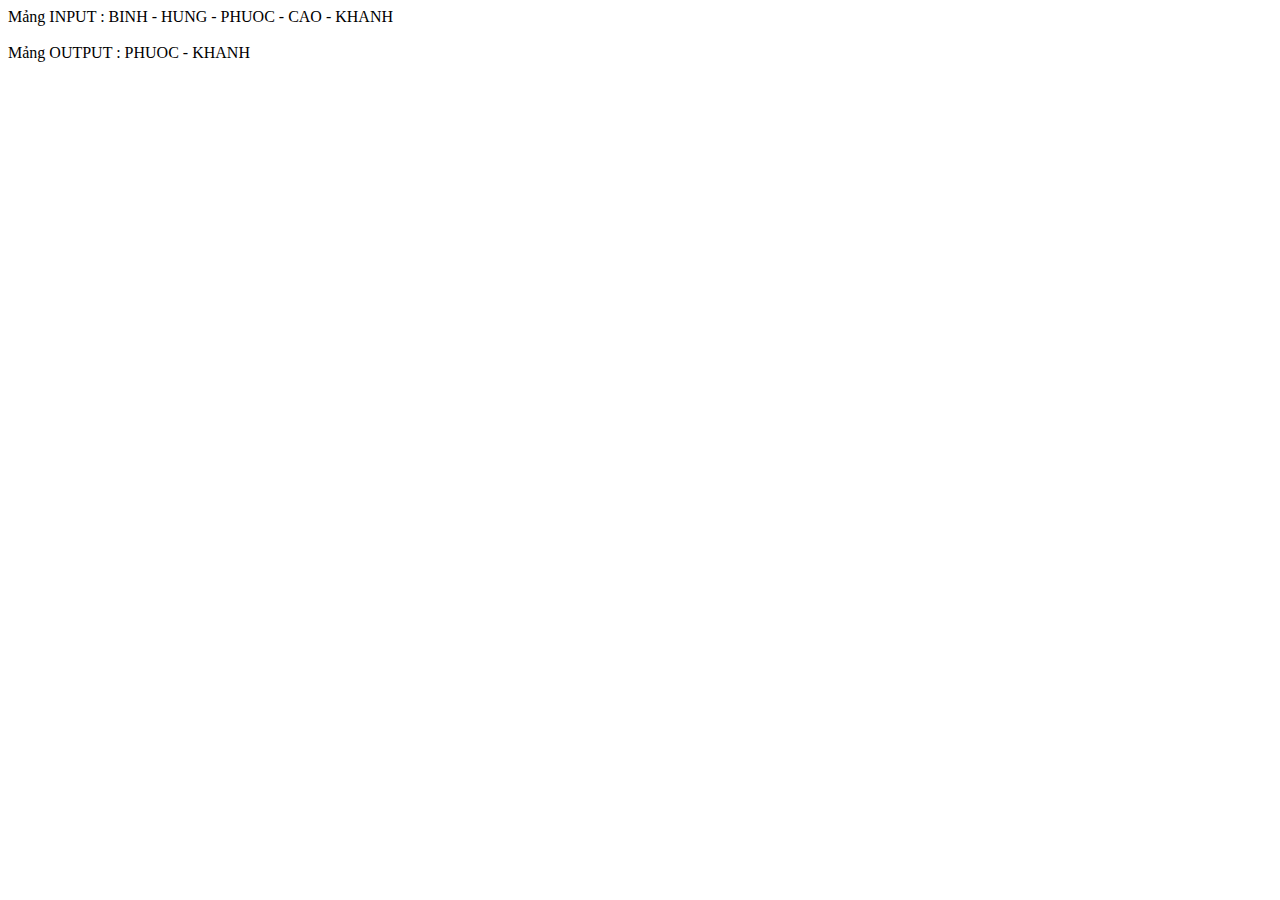
<file: Bai1-Max-String/index.html>
<!DOCTYPE html>
<html lang="en">

<head>
	<meta charset="UTF-8">
	<meta http-equiv="X-UA-Compatible" content="IE=edge">
	<meta name="viewport" content="width=device-width, initial-scale=1.0">
	<title>Bài test mindX</title>
</head>

<body>
	<script>
		const array = ["BINH", "HUNG", "PHUOC", "CAO", "KHANH"];

		function allLongestStrings(array) {
			let max = array[0].length;
			const maxArray = [];
			for (i = 0; i < array.length; i++) {
				if (array[i].length > max) {
					max = array[i].length;
				}
			}
			for (i = 0; i < array.length; i++) {
				if (array[i].length == max) {
					maxArray.push(array[i]);
				}
			}
			return maxArray;
		}

		document.write("Mảng INPUT : " + array.join(" - "));
		document.write("<br/><br/>");
		document.write("Mảng OUTPUT : " + allLongestStrings(array).join(" - "));
	</script>
</body>

</html>
</file>
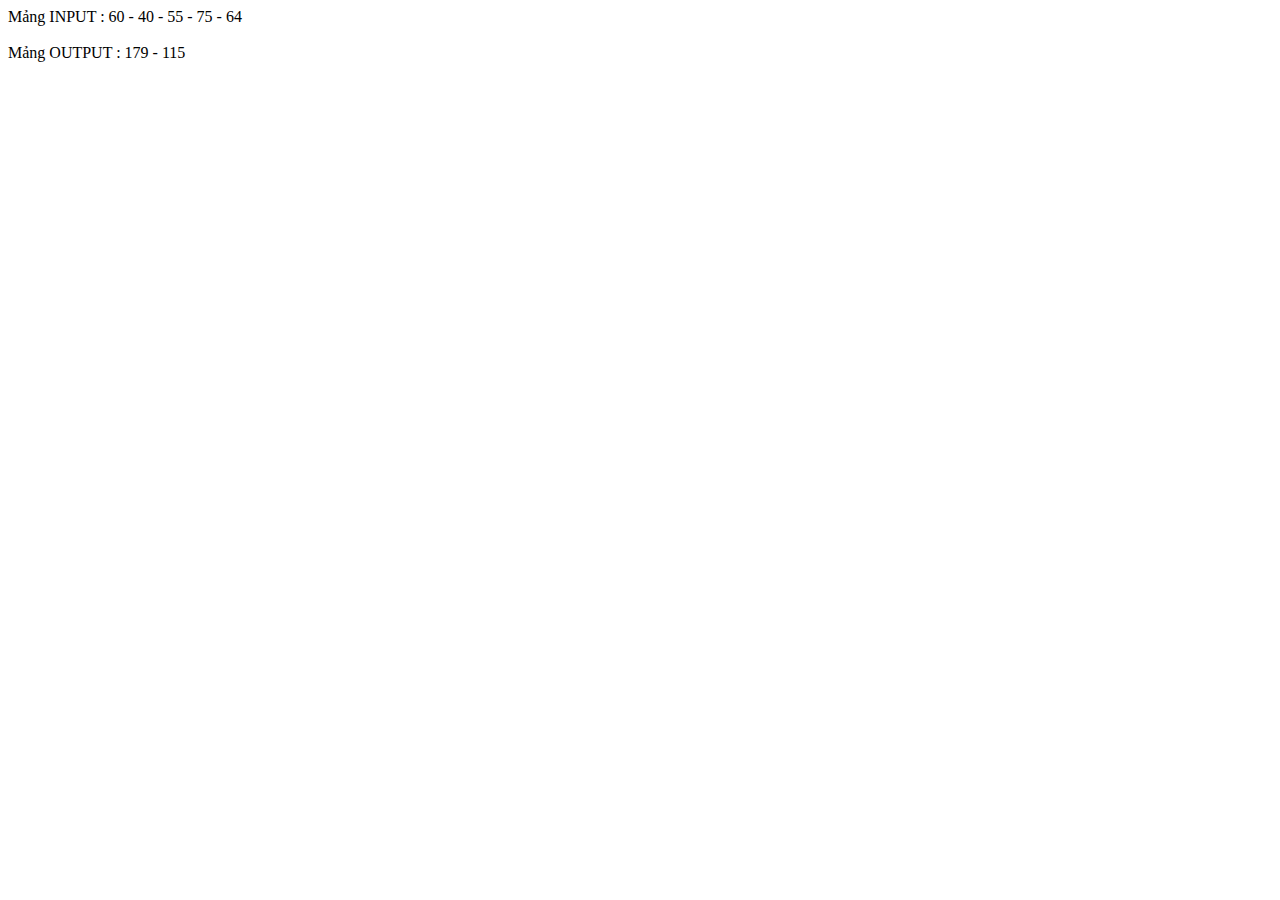
<file: Bai2-Sum-Weight/index.html>
<!DOCTYPE html>
<html lang="en">

<head>
    <meta charset="UTF-8">
    <meta http-equiv="X-UA-Compatible" content="IE=edge">
    <meta name="viewport" content="width=device-width, initial-scale=1.0">
    <title>Bài test mindX</title>
</head>

<body>
    <script>
        let weight = [60, 40, 55, 75, 64];

        function alternatingSums(weight) {
            let weight1 = 0;
            let weight2 = 0;
            for (let i = 0; i < weight.length; i++) {
                if (i % 2 == 0) {
                    weight1 += weight[i];
                } else {
                    weight2 += weight[i];
                }
            }
            let sum = [weight1, weight2];
            return sum;
        }

        document.write("Mảng INPUT : " + weight.join(" - "));
        document.write("<br/><br/>");
        document.write("Mảng OUTPUT : " + alternatingSums(weight).join(" - "));
    </script>
</body>

</html>
</file>
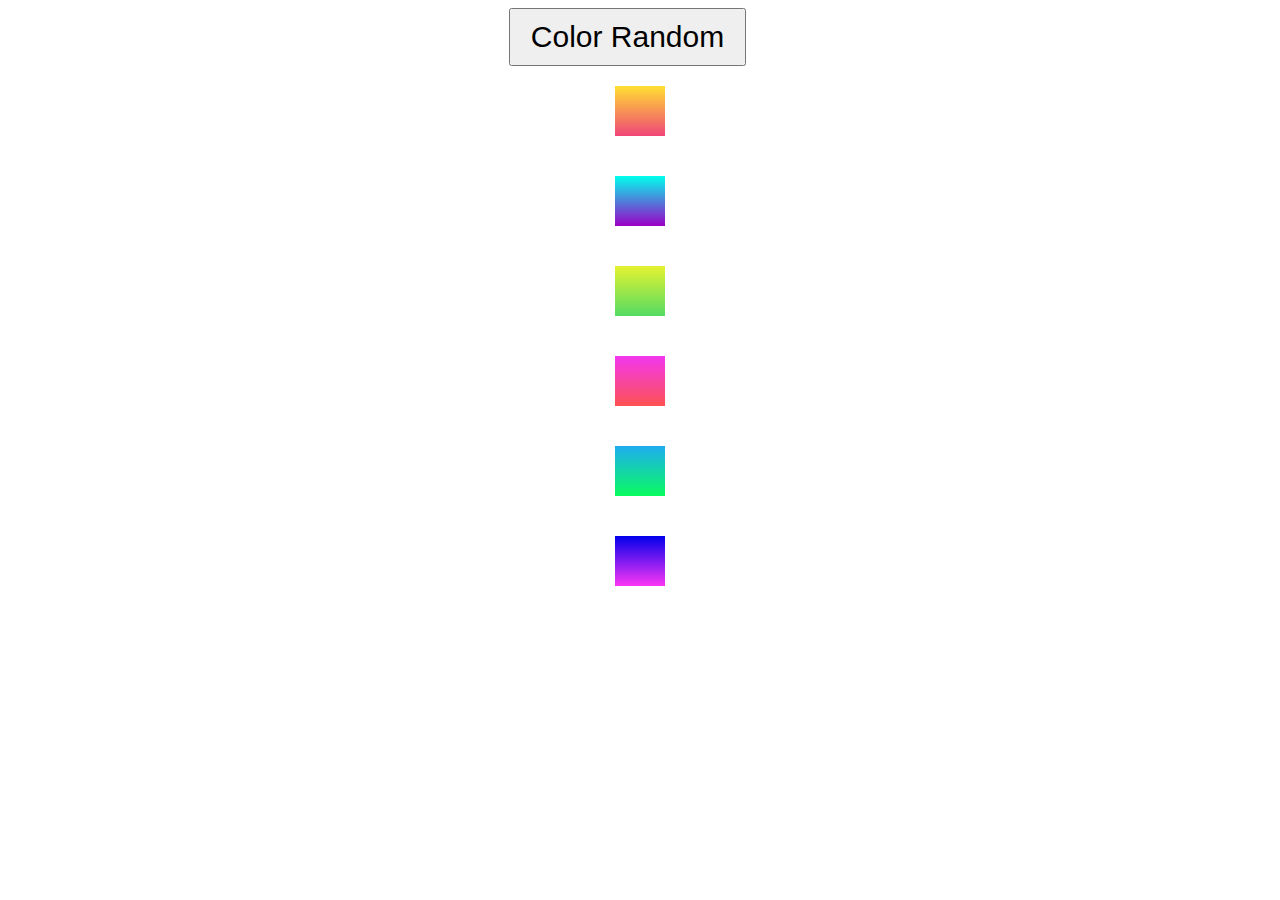
<file: Bai3-Color-Picker/index.html>
<!DOCTYPE html>
<html lang="en">

<head>
   <meta charset="UTF-8" />
   <meta http-equiv="X-UA-Compatible" content="IE=edge" />
   <meta name="viewport" content="width=device-width, initial-scale=1.0" />
   <link rel="stylesheet" href="style.css" />
   <title>Bài test mindX - Color Picker</title>
</head>

<body>
   <div class="div">
      <button onclick="randomColor()" class="random">Color Random</button>
      <p id="colorHex"></p>
   </div>

   <button class="button button-0" value="0">
      <span></span>
   </button>
   <button class="button button-1" value="1">
      <span></span>
   </button>
   <button class="button button-2" value="2">
      <span></span>
   </button>
   <button class="button button-3" value="3">
      <span></span>
   </button>
   <button class="button button-4" value="4">
      <span></span>
   </button>
   <button class="button button-5" value="5">
      <span></span>
   </button>

   <script src="main.js"></script>
</body>

</html>
</file>
<file: Bai3-Color-Picker/style.css>
body {
    display: flex;
    flex-direction: column;
    align-items: center;
    background-attachment: fixed;
}

.random {
    padding: 10px 20px;
    font-size: 30px;
}

.div {
    display: flex;
}

.div p{
    margin-left: 25px;
    font-size: 25px;
}

.button {
    font-size: 20px;
    border: none;
    width: 50px;
    height: 50px;
    margin: 20px;
}

.button span {
    margin-left: 70px;
    display: inline-block;
}

.button-0 {
    background-image: linear-gradient(#ffe031, #f04579);
}

.button-1 {
    background-image: linear-gradient(#00ffed, #9d00c6);
}

.button-2 {
    background-image: linear-gradient(#e5f230, #54db63);
}

.button-3 {
    background-image: linear-gradient(#f237ef, #fc5252);
}

.button-4 {
    background-image: linear-gradient(#1eadf0, #0afb60);
}

.button-5 {
    background-image: linear-gradient(#0100ec, #fb36f4);
}

.random:hover,
.button:hover {
    opacity: 0.3;
}
</file>
